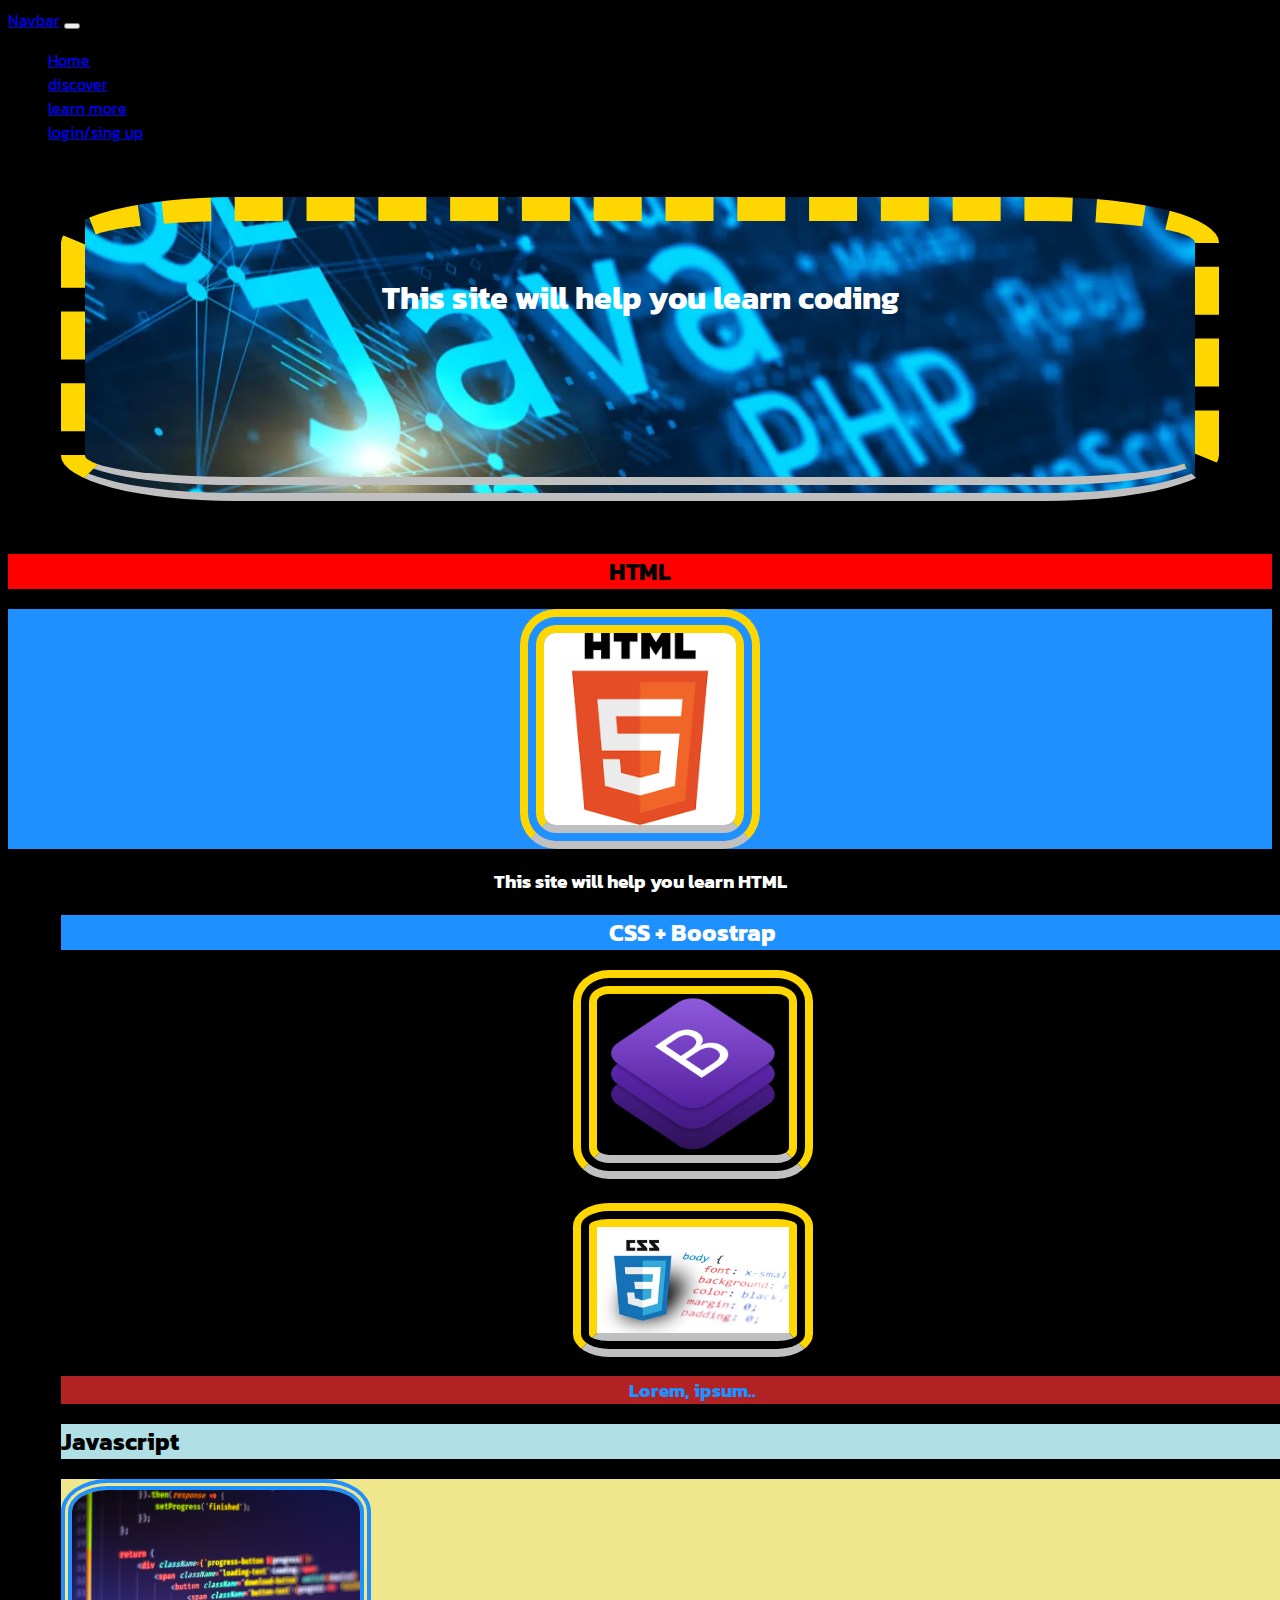
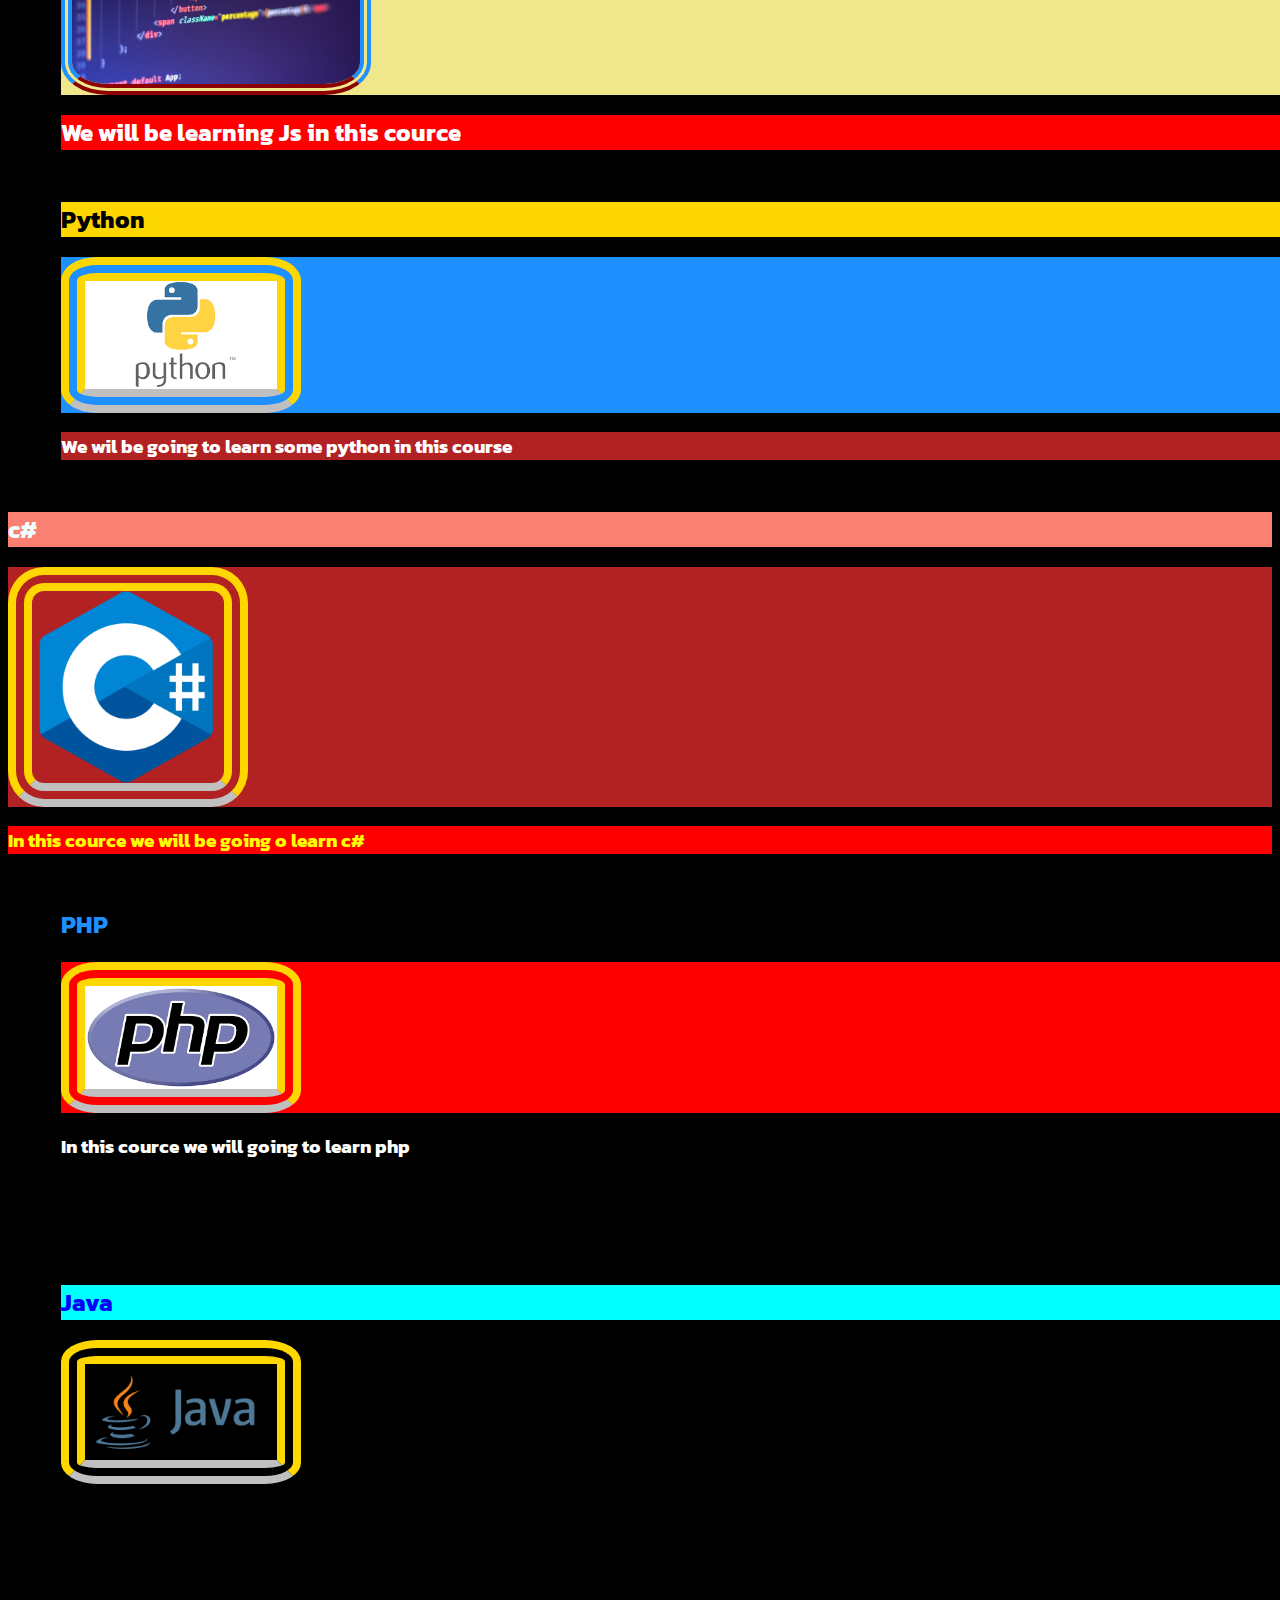
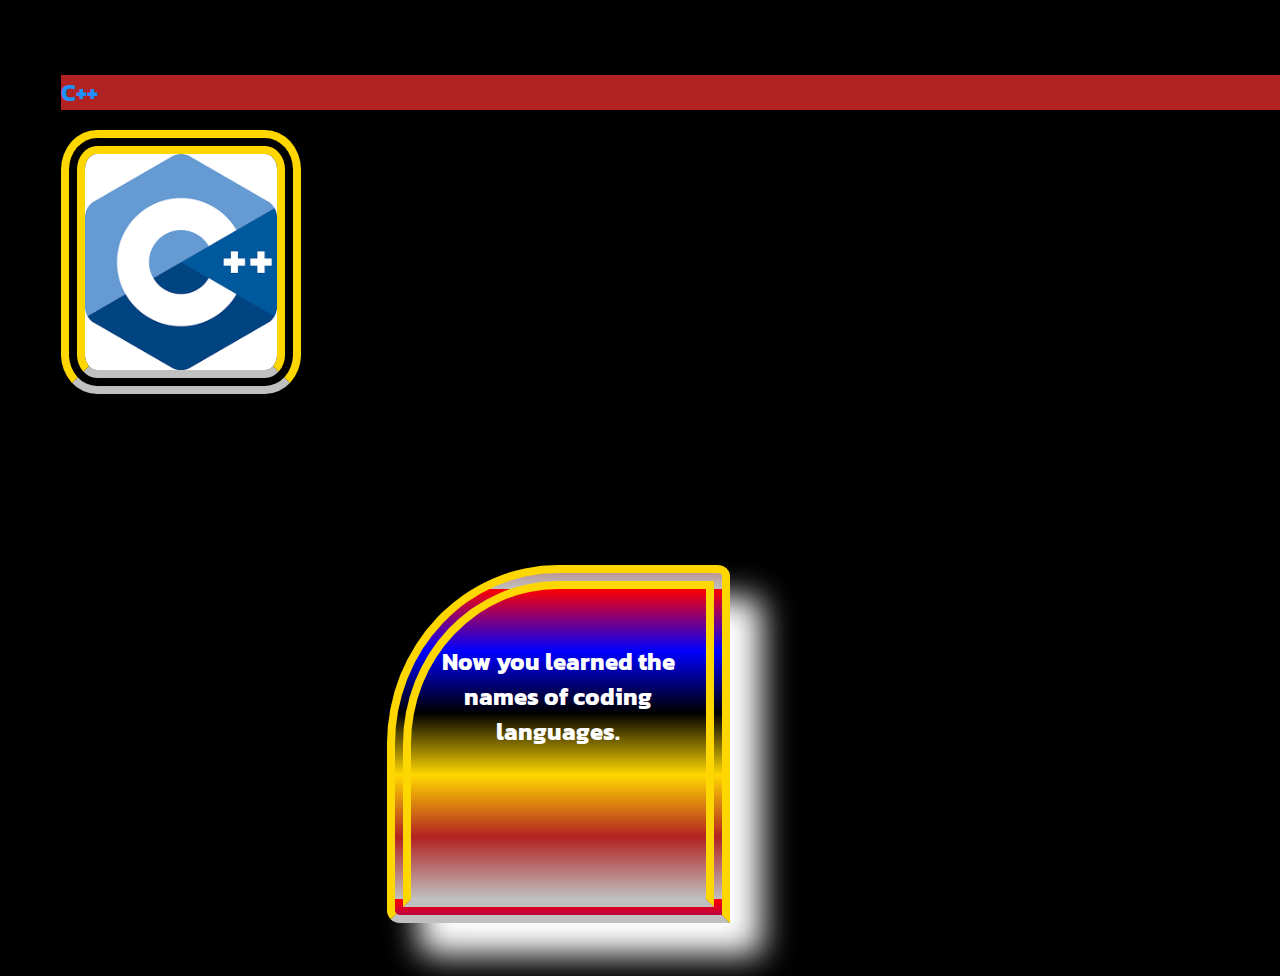
<file: index.html>
<html lang="en">

<head>
  <meta charset="UTF-8">
  <meta name="viewport" content="width=device-width, initial-scale=1.0">
  <title>Nav</title>
  <link href="https://cdn.jsdelivr.net/npm/bootstrap@5.3.2/dist/css/bootstrap.min.css" rel="stylesheet" integrity="sha384-T3c6CoIi6uLrA9TneNEoa7RxnatzjcDSCmG1MXxSR1GAsXEV/Dwwykc2MPK8M2HN" crossorigin="anonymous">
  <link rel="preconnect" href="https://fonts.googleapis.com">
  <link rel="preconnect" href="https://fonts.gstatic.com" crossorigin>
  <link href="https://fonts.googleapis.com/css2?family=Kanit:ital@1&display=swap" rel="stylesheet">
  <link rel="stylesheet" href="index.css">


</head>

<body>
  <nav class="navbar navbar-expand-lg navbar-light bg-light">
    <a class="navbar-brand" href="index.html">Navbar</a>
    <button class="navbar-toggler" type="button" data-bs-toggle="collapse" data-bs-target="#navbarNav"
      aria-controls="navbarNav" aria-expanded="false" aria-label="Toggle navigation">
      <span class="navbar-toggler-icon"></span>
    </button>
    <div class="collapse navbar-collapse" id="navbarNav">
      <ul class="navbar-nav">
        <li class="nav-item active">
          <a class="nav-link" href="index.html">Home <span class="sr-only"></span></a>
        </li>
        <li class="nav-item">
          <a class="nav-link" href="index.disco.html">discover</a>
        </li>

        <li class="nav-item">
          <a class="nav-link" href="learnmore.html">learn more</a>
        </li>
        <li class="nav-item">
          <a class="nav-link" href="login.html">login/sing up</a>
        </li>
      </ul>
    </div>
  </nav>



  <div class="container">
    <div id="ca1" class="card">
      <h1> This site will help you learn coding </h1>

    </div>
  </div>


  <div class="row m-1"></div>
  <div class="row gy-5">
    <div class="col-12 col-lg-4 col-xl-3 ">
      <div id="ca2" class="card" style="width: 100%;">
        <div id="hc2" class="card-header">
          <h2>HTML</h2>
        </div>
        <div id="cd" class="card-body">
          <img src="images/HTML.jpg" alt="">
        </div>
        <div id="cf" class="card-footer">
          <h3> This site will help you learn HTML</h3>
        </div>
      </div>
    </div>


    <div class="col-12 col-lg-4 col-xl-3 ">
      <div id="ca3" class="card" style="width: 100%;">
        <div id="hc3" class="card-header">
          <h2>CSS + Boostrap</h2>
        </div>

        <div id="cd-2" class="card-body">
          <img src="images/Boostrap.jpg" alt="">
          <br><br>
          <img src="images/css.jpg" alt="">
        </div>

        <div id="cf-2" class="card-footer">
          <h3>Lorem, ipsum..</h3>
        </div>

      </div>
    </div>


    <div class="col-12 col-lg-4 col-xl-3">
      <div id="ca4" class="card" style="width: 100%;">
        <div id="h3" class="card-header">
          <h2>Javascript</h2>
        </div>
        <div class="card-body" id="cb-4">
          <img class="img-1" src="images/javascript.jpg" alt="">
        </div>

        <div id="cf-3" class="card-footer">
          <h2>We will be learning Js in this cource </h2>
        </div>
      </div>
    </div>

    <div class="col-12 col-lg-4 col-xl-3">
      <div id="c5" class="card" style="width: 100%;">
        <div id="h4" class="card-header">
          <h2>Python</h2>
        </div>
        <div id="bc-4" class="">
          <img src="images/python.jpg" alt="">
        </div>
        <div id="cf-4" class="card-footer">
          <h3>We wil be going to learn some python in this course</h3>
        </div>
      </div>
    </div>
  </div>

  <div class="row m-1"></div>
  <div id="ro2" class="row gy-5">
    <div class="col-12 col-lg-4 col-xl-3">
      <div id="ca5" class="card" style=" width: 100%;">
        <div id="chr-1" class="card-header">
          <h2>c#</h2>
        </div>
        <div id="cb-5" class="cad-body bg-danger">
          <img src="images/c.jpg" alt="">
        </div>

        <div class="card-footer" id="cf-5">
          <h3>In this cource we will be going o learn c#</h3>
        </div>
      </div>
    </div>

    <div class="col-12 col-lg-4 col-xl-3">
      <div id="ca-6" class="card" style="width: 100%;">

        <div id="cd-6" class="card-header">
          <h2>PHP</h2>
        </div>
        <div class="card-body" id="cb-6">
          <img src="images/php.jpg" alt="">
        </div>
        <div class="card-footer" id="cf-6">
          <h3>In this cource we will going to learn php </h3>
        </div>
      </div>
    </div>

    <div class="col-12 col-lg-4 col-xl-3">
      <div id="ca-7" class="card" style="width:100%">
        <div id="ch-7" class="card-header">
          <h2>Java</h2>
        </div>
        <div id="cb-7" class="card-body">
          <img src="images/java.jpg">
        </div>

        <div id="cf-7" class="card-footer bg-warning text-danger">
          <h3>In this cource we will going to leran java not javascrip come on </h3>
        </div>
      </div>
    </div>

    <div class="col-12 col-lg-4 col-xl-3">
      <div id="ca-10" class="card" style="width:100%">
        <div id="ch-9" class="card-header">
          <h2>C++</h2>
        </div>
        <div class="card-body bg-primary ">
          <img src="images/c++.jpg" alt="">
        </div>
        <div class="card-footer bg-dark text-warning">
          <h3>In this cource we will going to learn c++</h3>
        </div>
      </div>
    </div>
  </div>

  <div id="box">
    <h2>Now you learned the names of coding languages.</h2>
  </div>
  <!--row/container -->

  </div>




  <script src="https://cdn.jsdelivr.net/npm/bootstrap@5.3.2/dist/js/bootstrap.bundle.min.js" integrity="sha384-C6RzsynM9kWDrMNeT87bh95OGNyZPhcTNXj1NW7RuBCsyN/o0jlpcV8Qyq46cDfL" crossorigin="anonymous"></script>
</body>

</html>
</file>
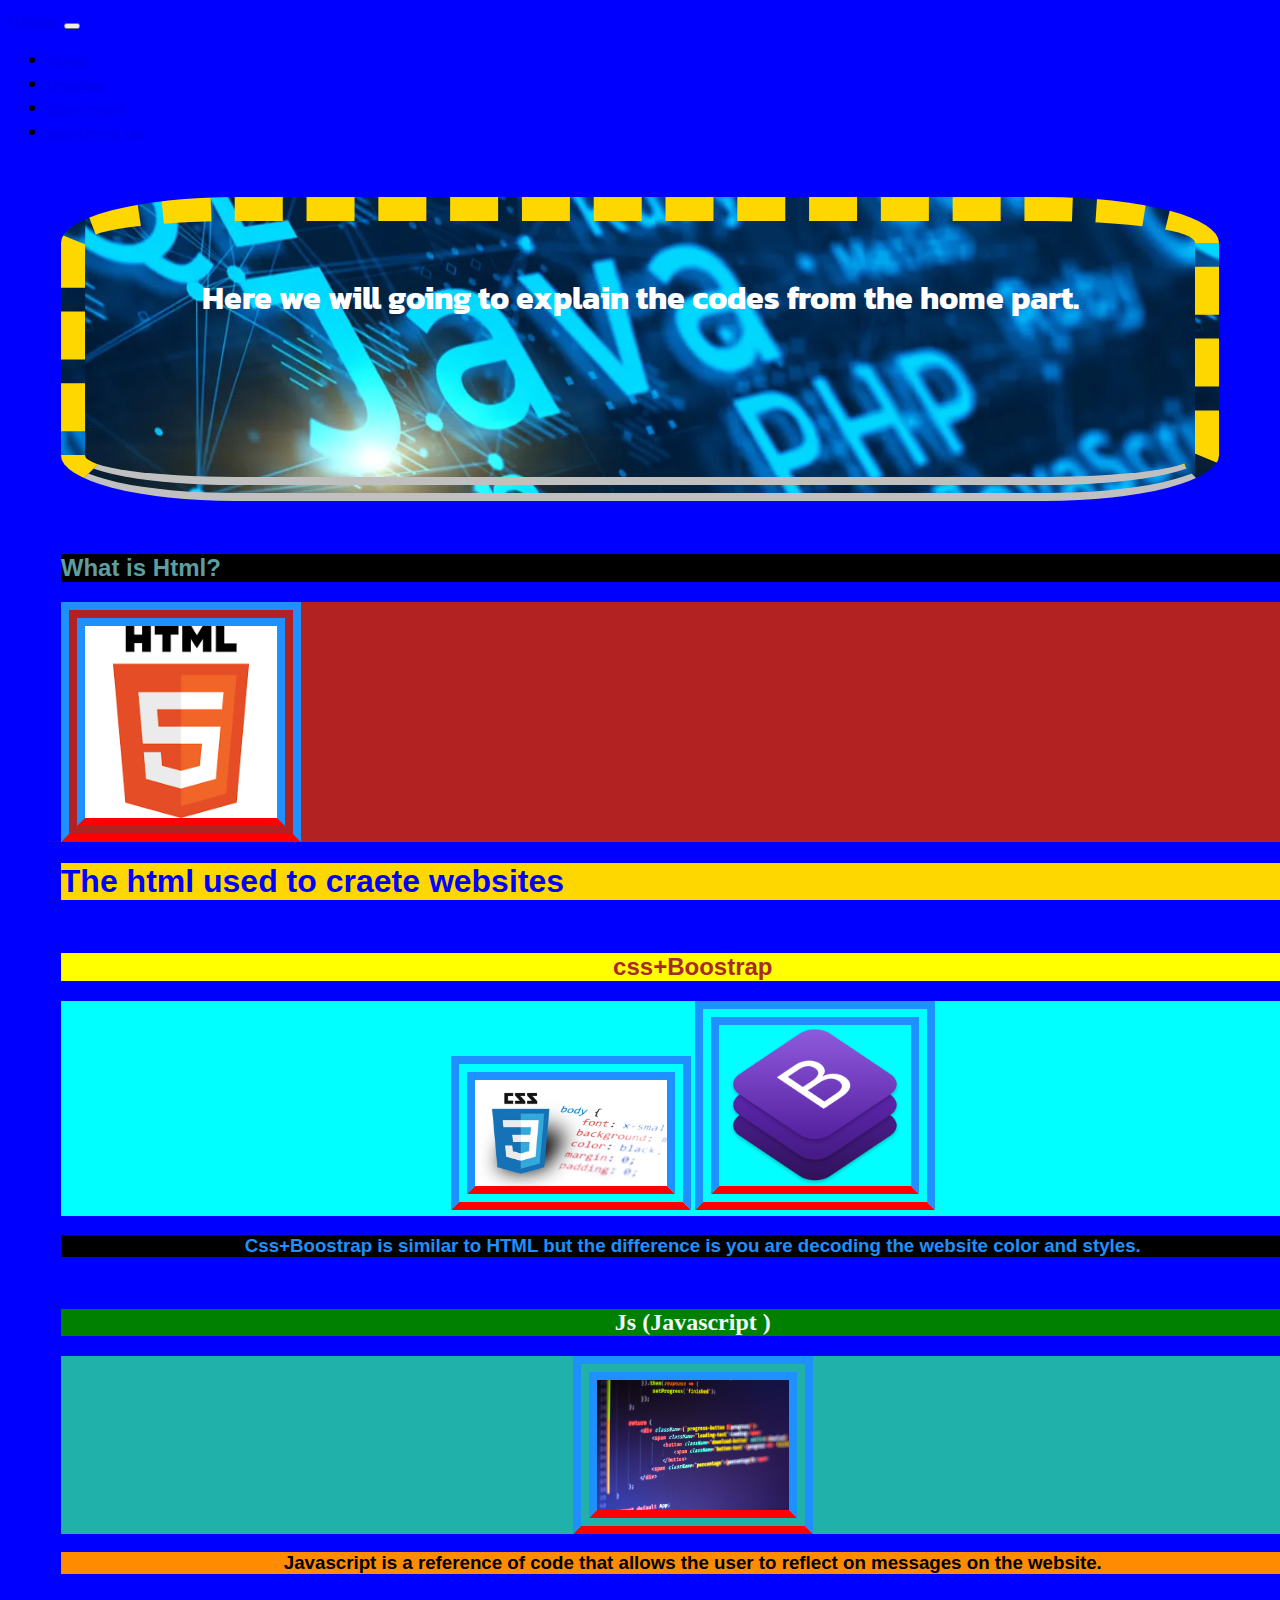
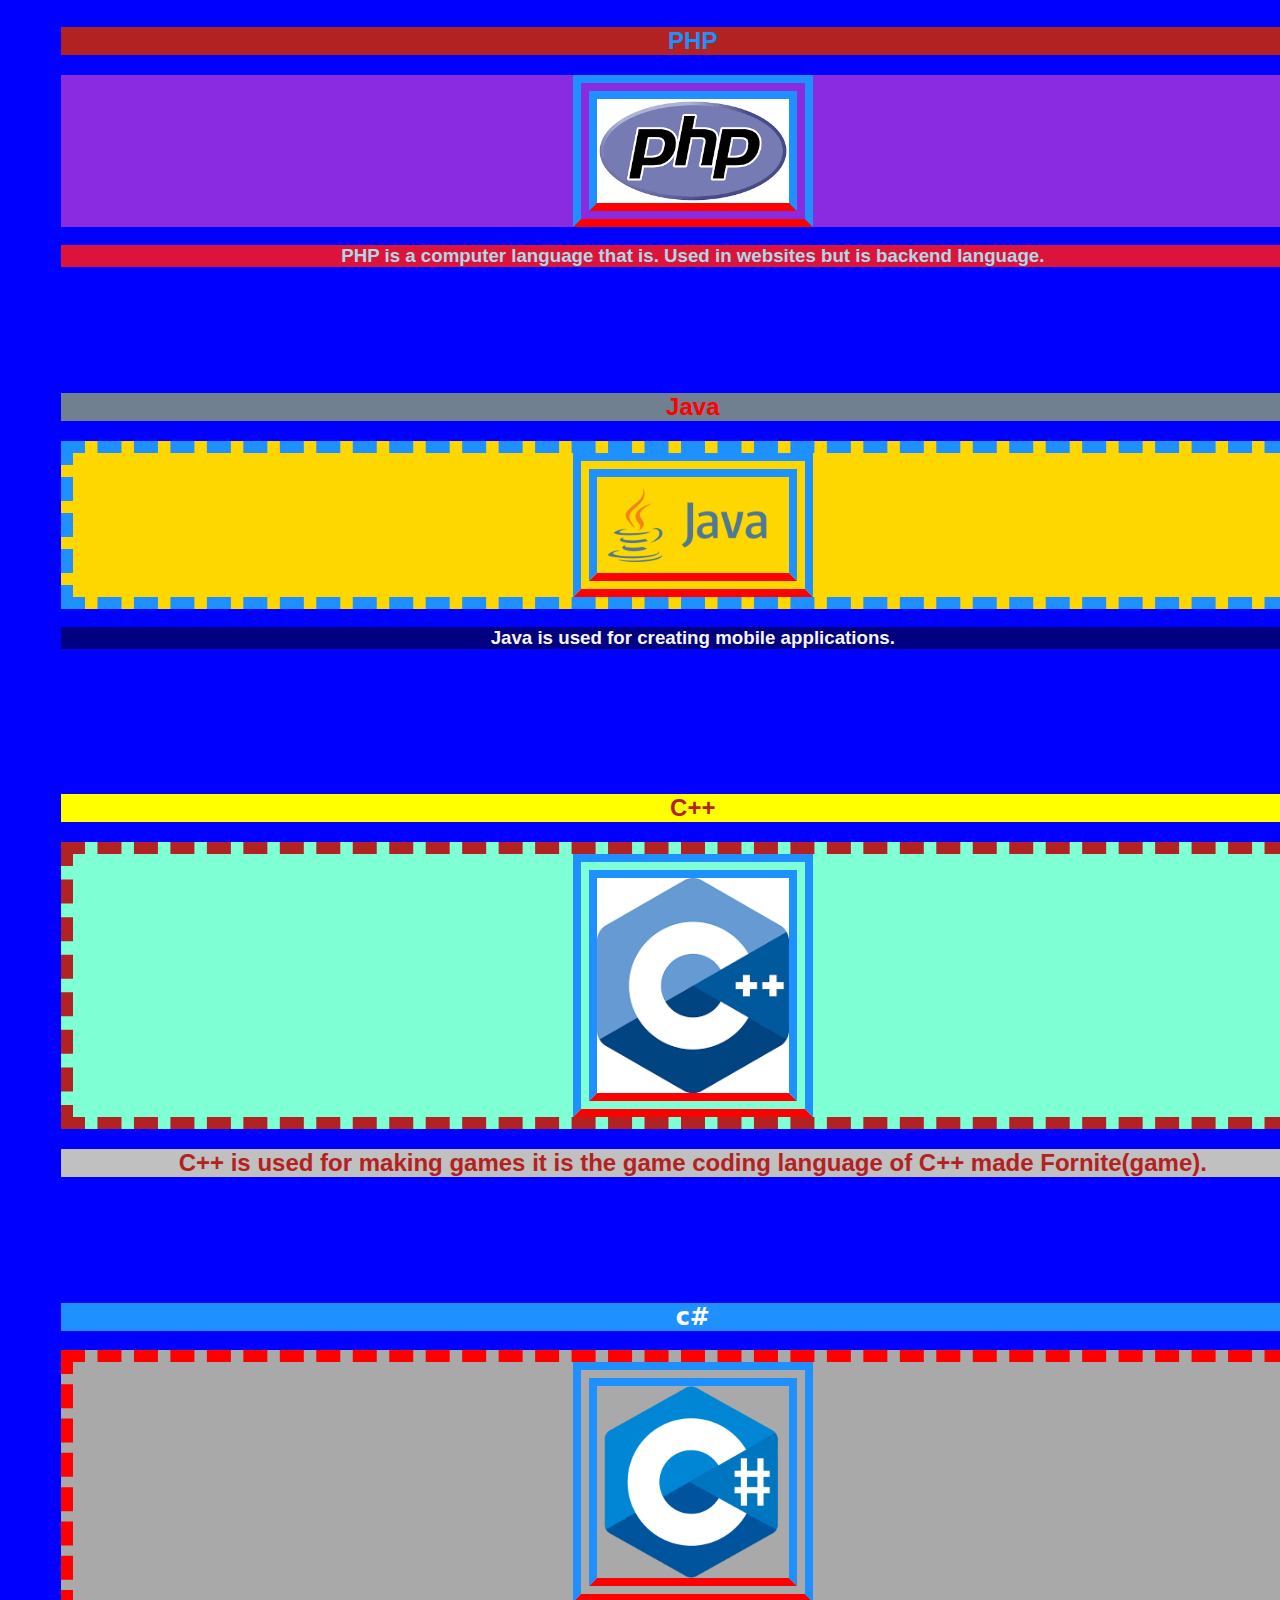
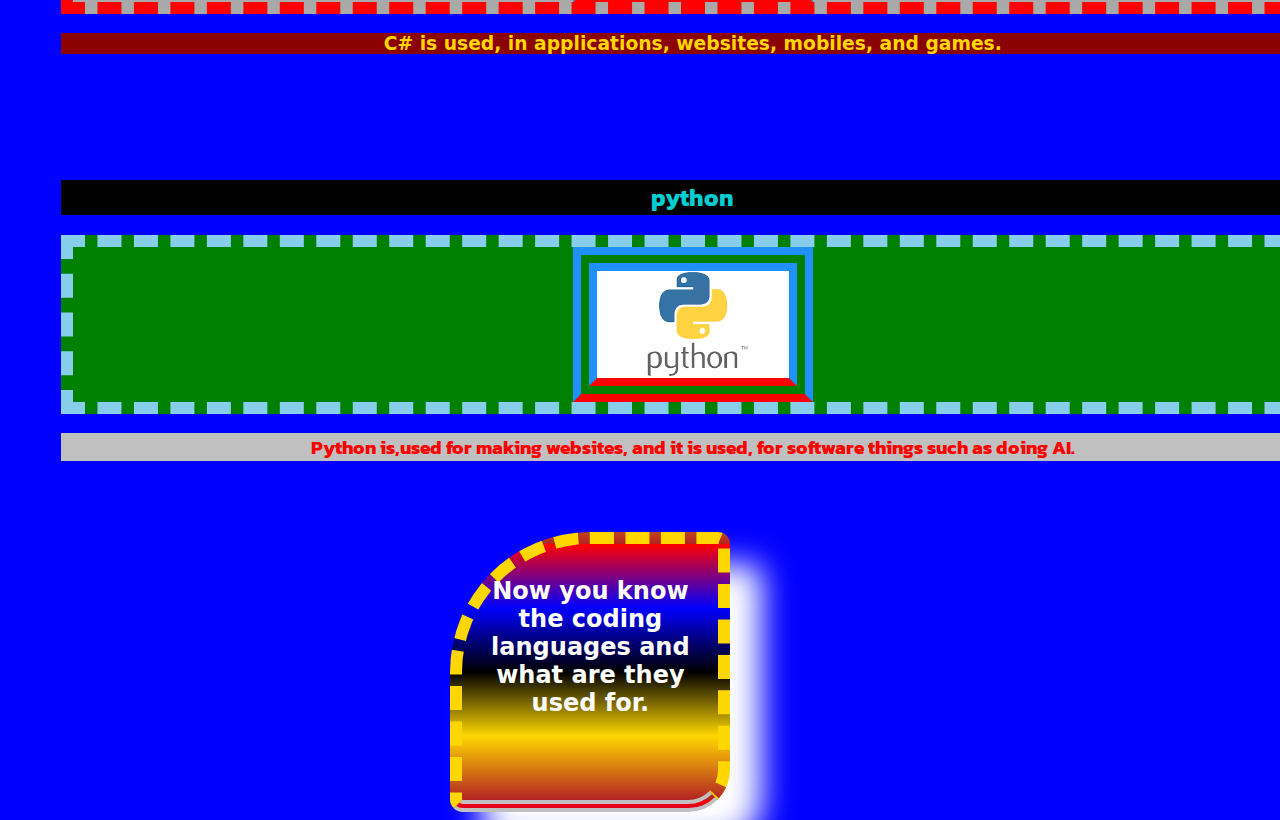
<file: index.disco.html>
<html lang="en">

<head>
  <meta charset="UTF-8">
  <meta name="viewport" content="width=device-width, initial-scale=1.0">
  <title>Nav</title>
  <link href="https://cdn.jsdelivr.net/npm/bootstrap@5.0.2/dist/css/bootstrap.min.css" rel="stylesheet"
    integrity="sha384-EVSTQN3/azprG1Anm3QDgpJLIm9Nao0Yz1ztcQTwFspd3yD65VohhpuuCOmLASjC" crossorigin="anonymous">
  <link rel="preconnect" href="https://fonts.googleapis.com">
  <link rel="preconnect" href="https://fonts.gstatic.com" crossorigin>
  <link href="https://fonts.googleapis.com/css2?family=Kanit:ital@1&display=swap" rel="stylesheet">
  <link rel="stylesheet" href="index2.css">


</head>

<body>

  <nav class="navbar navbar-expand-lg navbar-light bg-light">
    <a class="navbar-brand" href="index.html">Navbar</a>
    <button class="navbar-toggler" type="button" data-toggle="collapse" data-target="#navbarNav"
      aria-controls="navbarNav" aria-expanded="false" aria-label="Toggle navigation">
      <span class="navbar-toggler-icon"></span>
    </button>
    <div class="collapse navbar-collapse" id="navbarNav">
      <ul class="navbar-nav">
        <li class="nav-item active">
          <a class="nav-link" href="index.html">Home <span class="sr-only"></span></a>
        </li>
        <li class="nav-item">
          <a class="nav-link" href="index.disco.html">discover</a>
        </li>

        <li class="nav-item">
          <a class="nav-link" href="learnmore.html">learn more</a>
        </li>
        <li class="nav-item">
          <a class="nav-link" href="login.html">login/sing up</a>
      </ul>
    </div>
  </nav>
  <div class="container">
    <div id="ca-2" class="card">
        <h1>Here we will going to explain the codes from the home part.</h1>
      </div>
    </div>

    <div class="row gy-5">
      <div class="col-12 col-lg-4 col-xl-3">
        <div id="ca-1" class="card" style="width: 100%;">

          <div id="ch-1" class="card-header">
            <h2>What is Html?</h2>
          </div>
          <div id="cb-1" class="card-body">
            <img src="images/HTML.jpg" alt="">
          </div>

          <div id="cf-1" class="card-footer">
            <h1>The html used to craete websites </h1>
          </div>
        </div>
      </div>

      <div class="col-12 col-lg-4 col-xl-3">
        <div id="ca-3" class="card" style="width: 100%;">
          <div id="ch-3" class="card-header ">
            <h2>css+Boostrap</h2>
          </div>

          <div id="cb-4" class="card-body">
            <img src="images/css.jpg" alt="">
            <img src="images/Boostrap.jpg" alt="">
          </div>

          <div class="card-footer" id="cf-4">
            <h3>Css+Boostrap is similar to HTML but the difference is you are decoding the website color and styles.
            </h3>
          </div>
        </div>
      </div>

      <div class="col-12 col-lg-4 col-xl-3">
        <div id="ca-5" class="card" style="width: 100%;">
          <div id="ch-5" class="card-header">
            <h2> Js (Javascript ) </h2>
          </div>
          <div id="cb-5" class="card-header">
            <img src="images/javascript.jpg" alt="">
          </div>
          <div id="cf-5" class="card-footer">
            <h3>Javascript is a reference of code that allows the user to reflect on messages on the website. </h3>
          </div>
        </div>
      </div>

      <div class="col-12 col-lg-4 col-xl-3">
        <div id="ca-6" class="card" style="width: 100%;">
          <div id="ch-6" class="card-header">
            <h2>PHP</h2>
          </div>
          <div class="card-body" id="cb-6">
            <img src="images/php.jpg" alt="">
          </div>
          <div class="card-footer" id="cf-6">
            <h3>PHP is a computer language that is. Used in websites but is backend language.</h3>
          </div>
        </div>
      </div>
    </div>


    <div class="row gy-5">
     <div class="col-12 col-lg-4 col-xl-3">
      <div id="ca-7" class="card" style="width:100%">
      <div  id="ch-7" class="card-header">
        <h2>Java</h2>
      </div>
      <div class="card-body" id="cb-7">
        <img src="images/java.jpg" alt="">
      </div>
      <div class="card-footer" id="cf-7">
        <h3> Java is used for creating mobile applications. </h3>
      </div>
      </div>
     </div>

     <div class="col-12 col-lg-4 col-xl-3">
      <div id="ca-8" class="card" style="width: 100%;">
      <div id="ch-8" class="card-header">
        <h2>C++</h2>
      </div>
     <div id="cb-8" class="card-body">
      <img src="images/c++.jpg" alt="">
     </div>

     <div  id="cf-8" class="card-footer">
      <h2>C++ is used for making games it is the game coding language of C++ made Fornite(game).</h2>
     </div>
      </div>
     </div>

     <div class="col-12 col-lg-4 col-xl-3">
      <div id="ca-9" class="card" style="width: 100%;">
        <div id="ch-9" class="card-header">
          <h2>c#</h2>
        </div>
        <div id="cb-9" class="card-body">
          <img src="images/c.jpg" alt="">
        </div>
        <div class="card-footer" id="cf-9">
          <h3> C# is used, in applications, websites, mobiles, and games.</h3>
        </div>
      </div>
     </div>
    <div class="col-12 col-lg-4 col-xl-3">
      <div id="ca-10" class="card" style="width: 100%;">
      <div id="ch-10" class="card-header">
        <h2>python</h2>
      </div>
      <div id="cb-10" class="card-body">
       <img src="images/python.jpg" alt="">
      </div>
      <div class="card-footer" id="cf-10">
        <h3>Python is,used for making websites, and it is used, for software things such as doing AI.</h3>
      </div>
      </div>
    </div>
    
    <div class="box-1">
      <h2>Now you know the coding languages and what are they used for. </h2>
    </div>
      <!--container / row-->
  </div>
</div>


  <script src="https://cdn.jsdelivr.net/npm/bootstrap@5.0.2/dist/js/bootstrap.bundle.min.js"
    integrity="sha384-MrcW6ZMFYlzcLA8Nl+NtUVF0sA7MsXsP1UyJoMp4YLEuNSfAP+JcXn/tWtIaxVXM"
    crossorigin="anonymous"></script>
</body>

</html>
</file>
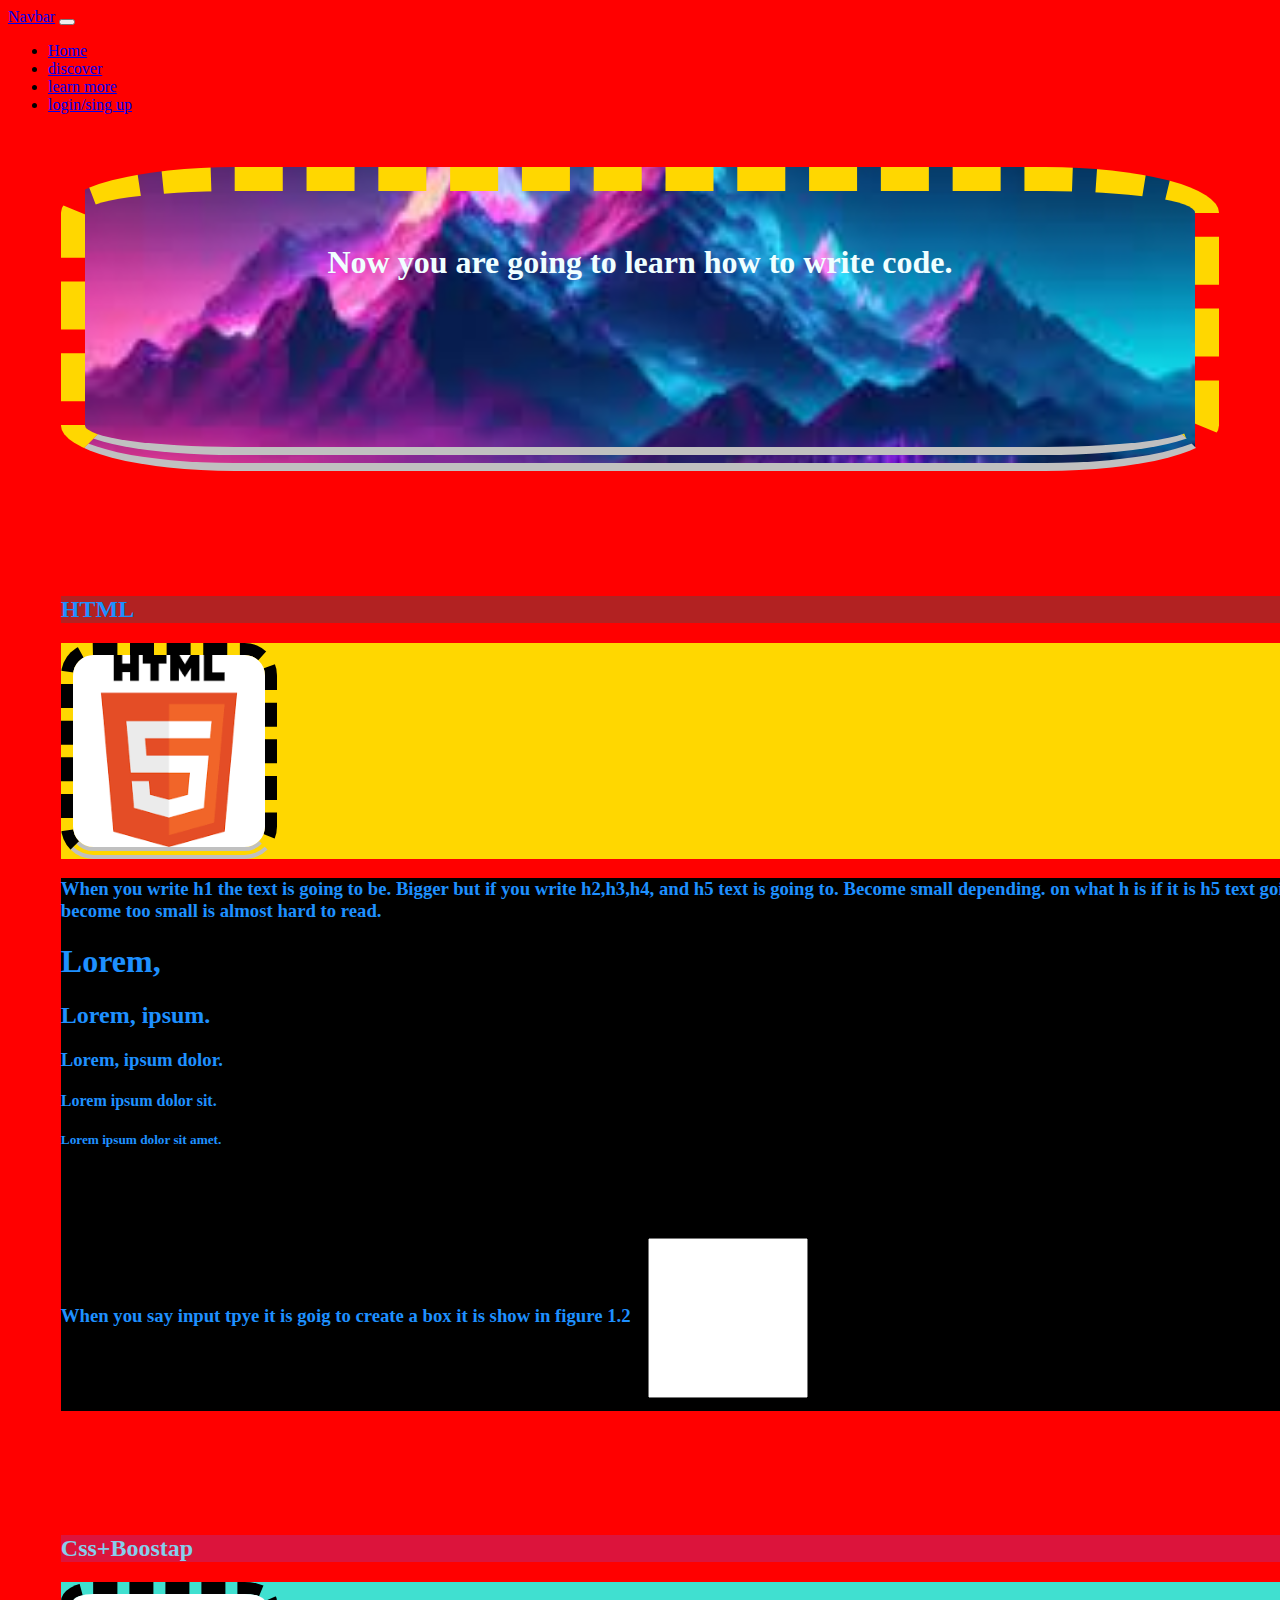
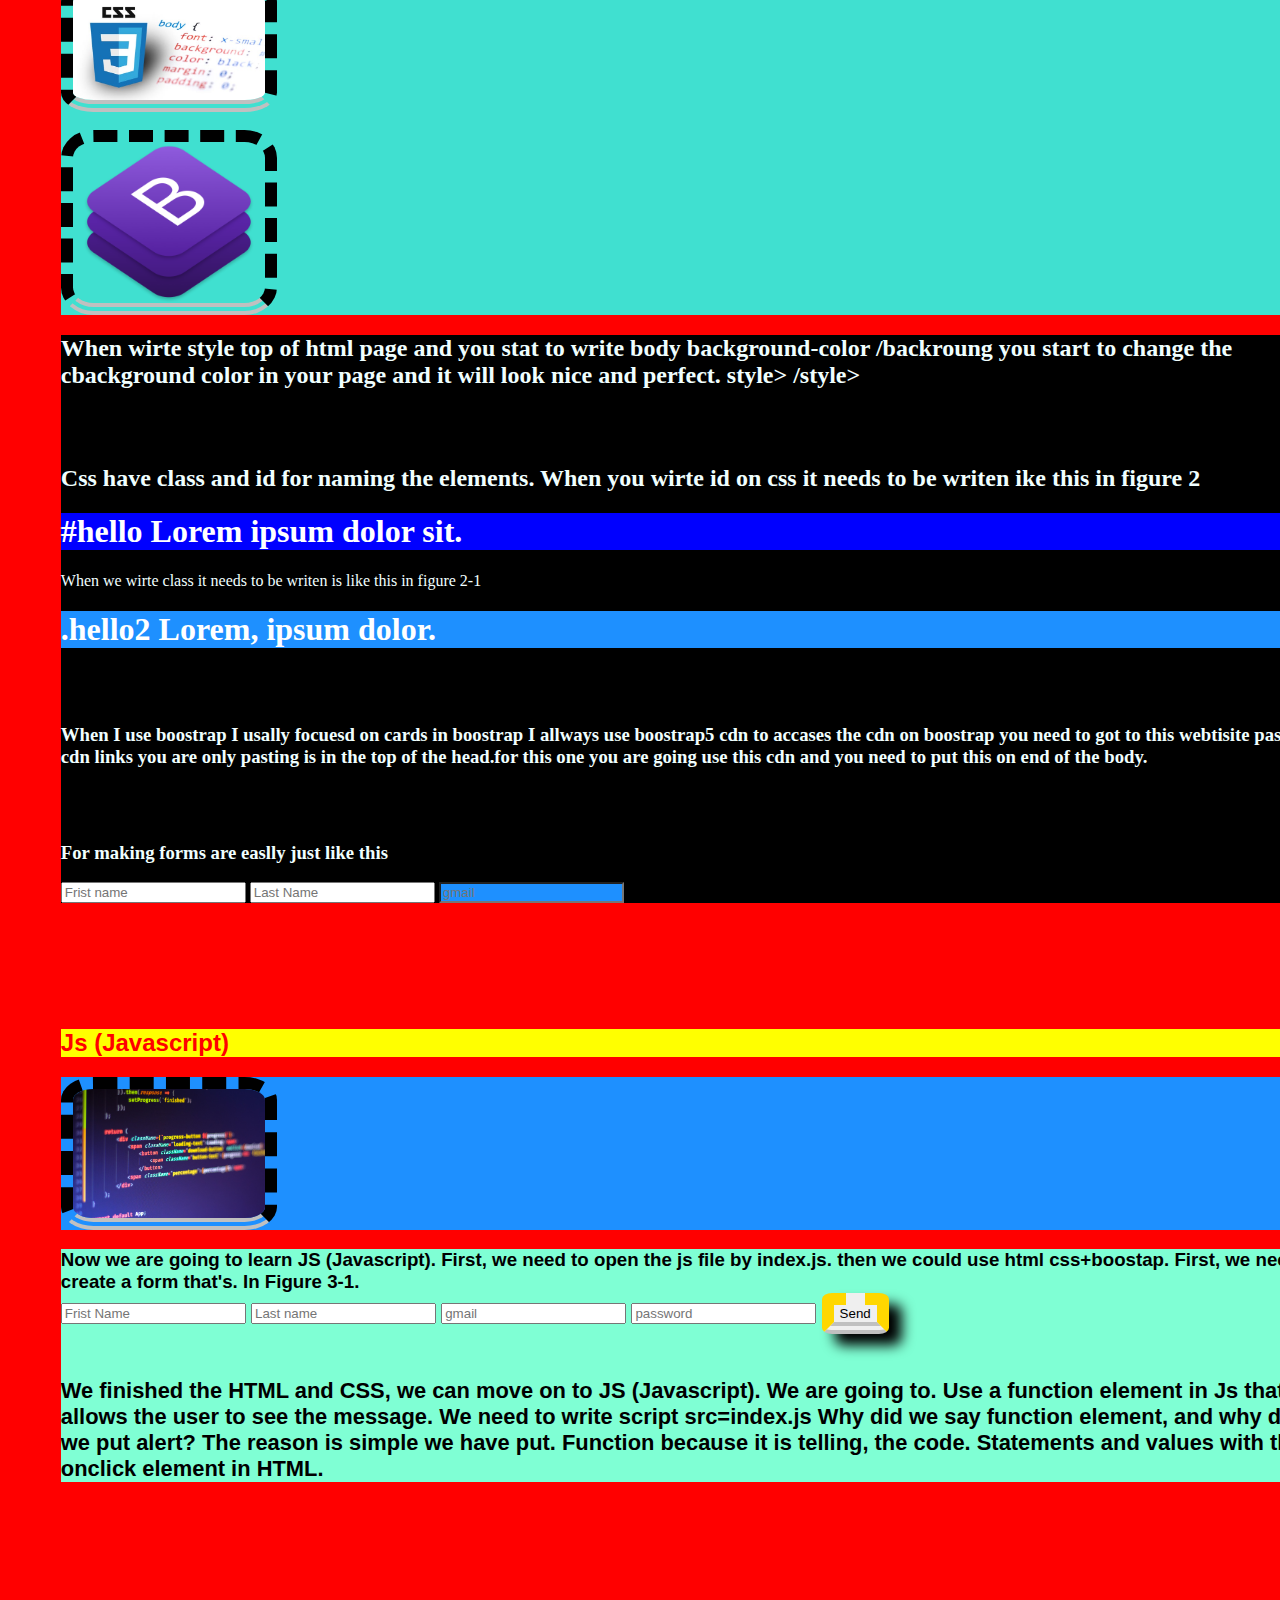
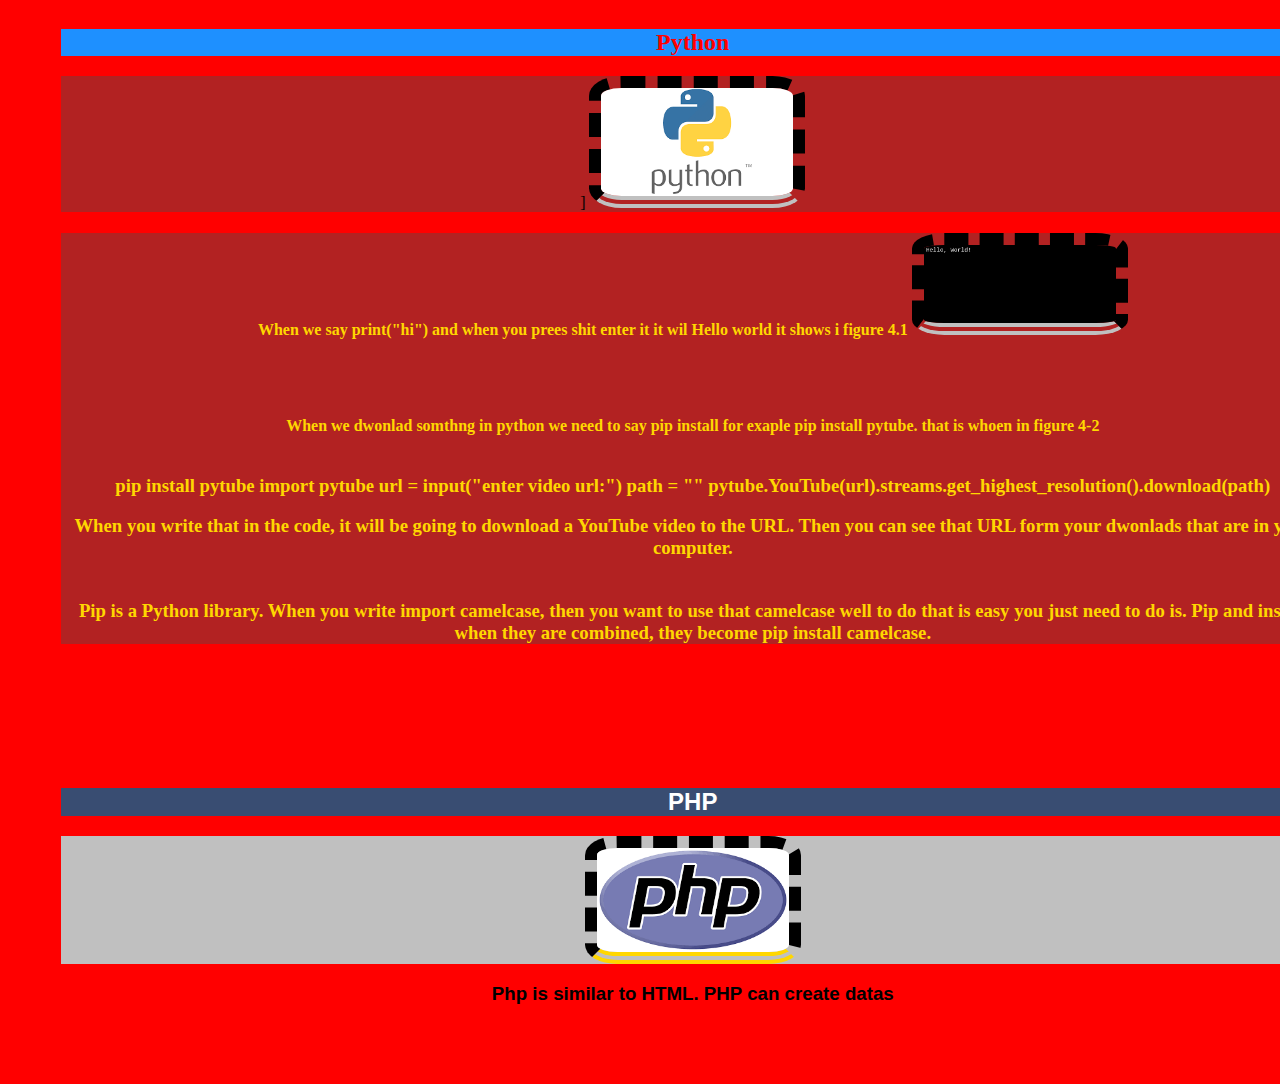
<file: learnmore.html>
<html lang="en">

<head>
  <meta charset="UTF-8">
  <meta name="viewport" content="width=device-width, initial-scale=1.0">
  <title>Nav</title>
  <link href="https://cdn.jsdelivr.net/npm/bootstrap@5.0.2/dist/css/bootstrap.min.css" rel="stylesheet"
    integrity="sha384-EVSTQN3/azprG1Anm3QDgpJLIm9Nao0Yz1ztcQTwFspd3yD65VohhpuuCOmLASjC" crossorigin="anonymous">
  <link rel="preconnect" href="https://fonts.googleapis.com">
  <link rel="preconnect" href="https://fonts.gstatic.com" crossorigin>
  <link href="https://fonts.googleapis.com/css2?family=Kanit:ital@1&display=swap" rel="stylesheet">
  <link rel="stylesheet" href="index3.css">
</head>

<body style="background-color: red;">

  <nav class="navbar navbar-expand-lg navbar-light bg-light">
    <a class="navbar-brand" href="index.html">Navbar</a>
    <button class="navbar-toggler" type="button" data-toggle="collapse" data-target="#navbarNav"
      aria-controls="navbarNav" aria-expanded="false" aria-label="Toggle navigation">
      <span class="navbar-toggler-icon"></span>
    </button>
    <div class="collapse navbar-collapse" id="navbarNav">
      <ul class="navbar-nav">
        <li class="nav-item active">
          <a class="nav-link" href="index.html">Home <span class="sr-only"></span></a>
        </li>
        <li class="nav-item">
          <a class="nav-link" href="index.disco.html">discover</a>
        </li>

        <li class="nav-item">
          <a class="nav-link" href="learnmore.html">learn more</a>
        </li>
        <li class="nav-item">
          <a class="nav-link" href="login.html">login/sing up</a>
      </ul>
    </div>
  </nav>

  <div class="container">
    <div id="c-1" class="card-header">
      <h1>Now you are going to learn how to write code. </h1>
    </div>

    <div id="ro1" class="row gy-5">
      <div class="col-12 col-lg-4 col-xl-3">
        <div class="card" id="ca-1" style="width: 100%;">
          <div id="ch-1" class="card-header">
            <h2>HTML</h2>
          </div>
          <div id="cb-1" class="card-body">
            <img src="images/HTML.jpg" alt="">
          </div>
          <div id="cf-1" class="card-footer">
            <h3> <b> When you write h1 the text is going to be. Bigger but if you write h2,h3,h4, and h5 text is going
                to.
                Become small depending. on what h is if it is h5 text going to become too small is almost hard to
                read.</b>
            </h3>
            <!-- h1 h2 h3 h4 h5 are shwon in figure 1.1-->

            <h1>Lorem,</h1>
            <h2>Lorem, ipsum.</h2>
            <h3>Lorem, ipsum dolor.</h3>
            <h4>Lorem ipsum dolor sit.</h4>
            <h5>Lorem ipsum dolor sit amet.</h5>

            <br><br>
            <h3><b> When you say input tpye it is goig to create a box it is show in figure 1.2</b>
              <!--id part is for css we wil going to see that later(: -->
              <input type="text" id="input1">
            </h3>
          </div>
        </div>
      </div>

      <div class="col-12 col-lg-4 col-xl-3">
        <div id="ca-2" class="card" style="width: 100%;">
          <div id="ch-2" class="card-header">
            <h2>Css+Boostap </h2>
          </div>
          <div id="cb-2" class="card-body">
            <img src="images/css.jpg" alt="">
            <br><br>
            <img src="images/Boostrap.jpg" alt="">
          </div>
          <div class="card-footer" id="cf-2">
            <h2> When wirte style top of html page and you stat to write body background-color /backroung you start to
              change the cbackground color in your page and it will look nice and perfect. style> /style>
            </h2>
            <br><br>
            <h2>Css have class and id for naming the elements. When you wirte id on css it needs to be writen ike this
              in figure 2
              <h1 id="hello"> #hello Lorem ipsum dolor sit.</h1>
              When we wirte class it needs to be writen is like this in figure 2-1
              <h1 class="hello2">.hello2 Lorem, ipsum dolor.</h1>
            </h2>
            <br><br>
            <h3>
              When I use boostrap I usally focuesd on cards in boostrap I allways use boostrap5 cdn to accases the cdn
              on boostrap you need to got to this webtisite paste cdn links you are only pasting is
              <link href="https://cdn.jsdelivr.net/npm/bootstrap@5.0.2/dist/css/bootstrap.min.css" rel="stylesheet"
                integrity="sha384-EVSTQN3/azprG1Anm3QDgpJLIm9Nao0Yz1ztcQTwFspd3yD65VohhpuuCOmLASjC"
                crossorigin="anonymous">
              in the top of the head.for this one you are going use this cdn
              <script src="https://cdn.jsdelivr.net/npm/bootstrap@5.0.2/dist/js/bootstrap.bundle.min.js"
                integrity="sha384-MrcW6ZMFYlzcLA8Nl+NtUVF0sA7MsXsP1UyJoMp4YLEuNSfAP+JcXn/tWtIaxVXM"
                crossorigin="anonymous"></script>
              and you need to put this on end of the body.
            </h3>

            <br><br>
            <h3>For making forms are easlly just like this
            </h3>
            <form>
              <div class="form-row">
                <div class="col">
                  <input type="text" class="form-contorol bg-dark text-light " placeholder="Frist name">
                  <input type="text" class="form-contorol bg-dark text-light mt-3" placeholder="Last Name">
                  <!-- if you want you can put id and chnage the background of it.-->
                  <input type="text" class="form-contorol mt-3" id="fo1" placeholder="gmail">
                </div>
            </form>
          </div>
        </div>
      </div>
    </div>

    <div class="col-12 col-lg-4 col-xl-3">
      <div id="ca-3" class="card" style="width: 100%;">
        <div id="ch-3" class="card-header">
          <h2>Js (Javascript)</h2>
        </div>
        <div id="cb3" class="card-body">
          <img src="images/javascript.jpg" alt="">
        </div>
        <div id="cf-3" class="card-footer">
          <h3>Now we are going to learn JS (Javascript).
            First, we need to open the js file by index.js.
            then we could use html css+boostap. First, we need to create a form that's. In Figure 3-1.

            <form>
              <input type="text" class="form-contorol bg-dark text-light" placeholder="Frist Name">
              <input type="text" class="form-contorol bg-dark text-light mt-3 " placeholder="Last name">
              <input type="text" class="form-contorol mt-3 bg-dark text-light" placeholder="gmail">
              <input type="text" class="form-contorol mt-3 bg-dark text-light" placeholder="password">
              <button class="btn btn-info mt-3" onclick="btn1()" id="send">Send</button>
              <br><br>
              <h3>We finished the HTML and CSS, we can move on to JS (Javascript).
                We are going to. Use a function element in Js that allows the user to see the message. We need to write
                script src=index.js
                Why did we say function element, and why did we put alert? The reason is simple we have put.
                Function because it is telling, the code. Statements and values with the onclick element in HTML.
              </h3>
            </form>
          </h3>
        </div>
      </div>
    </div>

    <div class="col-12 col-lg-4 col-xl-3">
      <div id="ca-4" class="card" style="width: 100%;">
        <div id="ch-4" class="card-header">
          <h2>Python</h2>
        </div>
        <div id="cb-4" class="card-body">]
          <img src="images/python.jpg" alt="">
        </div>
        <div id="cf-4" class="card-footer">
          <h4>When we say print("hi") and when you prees shit enter it it wil Hello world it shows i figure 4.1
            <img src="images/test1.jpg" alt="">
          </h4>
          <br><br>

          <h4>When we dwonlad somthng in python we need to say pip install for exaple pip install pytube. that is whoen
            in figure 4-2
            <br><br>
            <h3>
              pip install pytube

              import pytube

              url = input("enter video url:")

              path = ""

              pytube.YouTube(url).streams.get_highest_resolution().download(path)

              <h3>When you write that in the code, it will be going to download a YouTube video to the URL. Then you can
                see that URL form your dwonlads that are in your computer.

                <br><br>
                <h3>
                  Pip is a Python library. When you write import camelcase, then you want to use that camelcase well to
                  do
                  that is easy you just need to do is. Pip and install when they are combined, they become pip install
                  camelcase.
                </h3>
              </h3>
            </h3>
          </h4>
        </div>
      </div>
    </div>

    <div class="col-12 col-lg-4 col-xl-3">
      <div class="card" id="ca-5" style="width: 100%;">
        <div id="ch-5" class="card-header">
          <h2>PHP</h2>
        </div>
        <div id="cb-5" class="card-body">
          <img id="php" src="images/php.jpg" alt="">
        </div>
        <div class="card-footer" id="cf-5">
          <h3>Php is similar to HTML. PHP can create datas </h3>
        </div>
      </div>
    </div>

    <!--row and container -->

  </div>
  </div>


  <script src="index.js"></script>

  <script src="https://cdn.jsdelivr.net/npm/bootstrap@5.0.2/dist/js/bootstrap.bundle.min.js"
    integrity="sha384-MrcW6ZMFYlzcLA8Nl+NtUVF0sA7MsXsP1UyJoMp4YLEuNSfAP+JcXn/tWtIaxVXM"
    crossorigin="anonymous"></script>
</body>

</html>
</file>
<file: index.css>
html {
    font-size: 16px;
}


body {
    
    background: black;
    font-family: 'Kanit', sans-serif;
 
}


#ca1 {
    margin: 3.3rem;
    
    background: black;
    background-image: url('images/coding.jpg');
    height: 15vw;
    color: white;
    border: .8rem dashed gold;
    border-bottom: .8rem double silver;
    border-radius: 15%;
    border-width: 1.5rem;
    text-align: center;
    background-repeat: no-repeat;
    background-position: center;
    background-size: cover;
    padding: 2rem;


}

#hc1 {
    padding: 1.5rem;
    background: gold;
    color: black;
    border: .8rem solid silver;
    border-bottom: .8rem solid dodgerblue;
    border-style: double;
    border-radius: 15%;
 
}

#ca2 {
    margin-left: 3, 3rem;
    text-align: center;
}

#hc2 {
    background: red;
    color: black;

}

img {
    width: 15vw;
    border: .8rem solid gold;
    border-bottom: .8rem solid silver;
    border-radius: 15%;
    border-width: 1.5rem;
    border-style: double;
}

#cd {
    background: dodgerblue;
}

#cf{
    background: black;
    color: white;
}

#ca3{
    margin-left: 3.3rem;
    text-align: center;
}


#hc3{
    background: dodgerblue;
   color: white;
}

#cd-2{
    background: black;
}

#cf-2{
background: firebrick;
color: dodgerblue;

}

#ca4{
    margin-left: 3.3rem;
}

#h3{
    background: powderblue;
    color: #000;
}

#cb-4{
    background: #f0e68c;
    color: #f0ffff;
}
.img-1{
    width: 18rem;
    border: .8rem solid dodgerblue;
    border-bottom: .8rem solid darkred;
    border-width: 0.7rem;
border-radius: 15%;
border-style: double;

}

#cf-3{
background: red;
color: white;
}

#c5{
margin: 3.3rem;
display: block;
}

#h4{
    color: #000000;
    background: gold;
}

#bc-4{
    background: #1e90ff;
    
}

#cf-4{
    background: #b22222;
    color: #ffffff;
}


#chr-1{
    background: #fa8072;
    color: azure;
}

#ca5{
    margin: 3,3rem;
}

#cb-5{
    background: #b22222;
}

#cf-5{
    background: #ff0000;
    color: #ffff00;
}

#ca-6{
    margin: 3.3rem;
}

#cd-6{
    color: #1e90ff;
    background: #000;
}

#cb-6{
    background: red;
}

#cf-6{
    background: #000000;
    color: #ffffff;
}
#ca-7{
    margin: 3.3rem;
    display: inline-block;
}

#ch-7{
    color: blue ;
    background-color:aqua ;
}

#cb-7{
    background: black;
}


#ca-10{
    margin: 3.3rem;
    display: inline-block;
}


#ch-9{
    color: dodgerblue ;
    background:firebrick ;
}


#box{
    width: 20vw;
    height: 20vw;
    padding: 1.2rem;
    margin: 3.3rem;
    margin-left:30% ;
    padding-top: 2.2rem;
    
    border: .8rem solid gold;
    border-bottom: .8rem solid silver;
    border-width: 1.5rem;
    border-style: double;
    text-align: center;
    color:white;
    box-shadow: 2rem 2rem 2rem ;
    border-top-right-radius: .8rem .7rem;
   border-bottom-left-radius: .8rem;
   border-top-left-radius:50% ;
   background-image: linear-gradient(red,blue,black,gold,firebrick,silver );

  
}
</file>
<file: index2.css>
html {
    font-size: 16px;
}

body {
    background: blue;
    font-family: 'Kanit', sans-serif;
}


#ca-1 {
    margin: 3.3rem;

   

}

#ca-2 {
    margin: 3.3rem;
    border: .8rem solid silver;
    border-bottom: .8rem solid dodgerblue;
    border-radius: 15%;
    border-width: 1.5rem;
    border-style: double;
    text-align: center;
    background-image: url('images/coding.jpg');
    background-position: no-repeat;
    background-position: center;
    background-size: cover;
    padding: 2rem;
    height: 15vw;
   color:white;
   border: .8rem dashed gold;
   border-bottom: .8rem double silver;
   border-width: 1.5rem;
   border-radius: 15%;
}

#ch-1 {
    color: cadetblue;
    background: #000;
    font-family: 'Gill Sans', 'Gill Sans MT', Calibri, 'Trebuchet MS', sans-serif;
}


img {
    width: 15vw;
    border: .8rem solid dodgerblue;
    border-bottom: .8rem solid red;
    border-width: 1.5rem;
    border-style: double;
}

#cb-1 {
    background: firebrick;
    color: black;
}

#cf-1 {
    background: gold;
    color: blue;
    font-family: 'Segoe UI', Tahoma, Geneva, Verdana, sans-serif;
}


#ca-3 {
    margin: 3.3rem;
    text-align: center;

}

#ch-3 {
    color: brown;
    background: yellow;
    font-family: 'Franklin Gothic Medium', 'Arial Narrow', Arial, sans-serif;
}


#cf-4 {
    color: dodgerblue;
    background: black;
    font-family: sans-serif;
}

#cb-4 {
    background: aqua;
}

#ca-5 {
    margin: 3.3rem;
    text-align: center;
}

#ch-5 {
    background: green;
    color: aliceblue;
    font-family: 'Times New Roman', Times, serif;
}

#cb-5 {
    background: lightseagreen;

}

#cf-5 {
    font-family: 'Gill Sans', 'Gill Sans MT', Calibri, 'Trebuchet MS', sans-serif;
    color: black;
    background-color: darkorange;
}

#ca-6 {
    margin: 3.3rem;
    text-align: center;
    font-family: 'Franklin Gothic Medium', 'Arial Narrow', Arial, sans-serif;
}

#ch-6 {
    background: firebrick;
    color: dodgerblue;
}

#cb-6 {
    background-color: blueviolet;
}

#cf-6 {
    background-color: crimson;
    color: lightblue;
}

#ca-7 {
    font-family: Verdana, Geneva, Tahoma, sans-serif;
    margin: 3.3rem;
    text-align: center;
    display: inline-block;
}

#ch-7 {
    background: slategray;
    color: red;
}

#cb-7 {

    background: gold;
    border: .8rem dashed dodgerblue;
}

#cf-7 {
    color: whitesmoke;
    background-color: navy;
}

#ca-8 {
    font-family: 'Gill Sans', 'Gill Sans MT', Calibri, 'Trebuchet MS', sans-serif;
    margin: 3.3rem;
    display: inline-block;
    text-align: center;
}

#ch-8 {
    color: firebrick;
    background: yellow;
}

#cb-8 {
    background: aquamarine;
    border: .8rem dashed firebrick;
}

#cf-8 {
    color: firebrick;
    background: silver;
}

#ca-9 {

    margin: 3.3rem;
    font-family: system-ui, -apple-system, BlinkMacSystemFont, 'Segoe UI', Roboto, Oxygen, Ubuntu, Cantarell, 'Open Sans', 'Helvetica Neue', sans-serif;
    text-align: center;
}

#ch-9 {
    background-color: dodgerblue;
    color: white;
}

#cb-9 {
    background: darkgray;
    border: .8rem dashed red;
}

#cf-9 {
    color: gold;
    background: darkred;
}

#ca-10 {
    display: inline-block;
    margin: 3.3rem;
    text-align: center;
}

#ch-10 {
    color: darkturquoise;
    background: #000;
}

#cb-10 {
    border: .8rem dashed skyblue;
    background: green;
}

#cf-10 {
    background-color: silver;
    color: red;
}

.box-1 {
    width: 18vw;
    height: 18vw;
    padding: .8rem;
    text-align: center;
    font-family: system-ui, -apple-system, BlinkMacSystemFont, 'Segoe UI', Roboto, Oxygen, Ubuntu, Cantarell, 'Open Sans', 'Helvetica Neue', sans-serif;
     color: white;
     background-color: aqua;
     margin-left: 35%;
     border: .8rem dashed gold;
     border-radius: 15%;
     border-bottom: .8rem double silver;
     box-shadow: 2rem 2rem 2rem ;
     border-top-right-radius: .8rem .7rem;
    border-bottom-left-radius: .8rem;
    border-top-left-radius:50% ;
    background-image: linear-gradient(red,blue,black,gold,firebrick);
    
    }
</file>
<file: index3.css>
html{
    font-size: 16px;
    }
    
    .body{
        background-color: red;
        font-family: 'Kanit', sans-serif;
    }
    #c-1{
     background-image: url("images/mountin.jpg");
     background-repeat: no-repeat;
     border:.8rem dashed gold;
     border-bottom: .8rem double silver;
     border-width: 1.5rem;
     border-radius: 15%;
     background-position: center;
     padding: 2rem;
      background-size: cover;
    margin: 3.3rem;
    color: azure;
    text-align: center;
    height: 15vw;
    }

    #ca-1{
        margin: 3.3rem;
        display: inline-block;
    }

    #ch-1{
       color: dodgerblue;
       background: firebrick;
    }
    img{
        width: 15vw;
        border: .8rem dashed black;
        border-bottom: .8rem double silver;
        border-radius: 15%;
    
    }

    #cb-1{
        background: gold;
    }


    #input1{
        width: 10rem;
        height: 10rem;
        margin: .8rem;
    }

    #cf-1{
        color: dodgerblue;
       background: #000;
    }

    #ca-2{
        margin: 3.3rem;
      
    
    }

    #ch-2{
        color: skyblue;
        background-color: crimson;
    }

    #cb-2{
        background-color: turquoise;
    }



    #hello{
        background: blue;
       color:white;
   }

   .hello2{
    background: dodgerblue;
    color: white;

   }

   #cf-2{
    background: #000;
    color: azure;
   }

#fo1{
    background: dodgerblue;
    color: white;
}

#ca-3{
    margin: 3.3rem;
    font-family: 'Gill Sans', 'Gill Sans MT', Calibri, 'Trebuchet MS', sans-serif;
    display: inline-block;
}

#ch-3{
    color: red;
    background: yellow;
}
#cb3{
    background: dodgerblue;
}

#cf-3{
    color: black;
    background: aquamarine;
}

#send{
border:.8rem dashed gold;
border-bottom: .8rem double silver;
border-radius: 15%;
box-shadow: .8rem .7rem .8rem;
transition: .8s;
}

:hover#send{
color: blue;
background: #000;
transition: .8s;
}

#ca-4{
    margin: 3.3rem;
    display: inline-block;
    text-align: center;
    
}

#ch-4{
    color: red;
    background: dodgerblue;
}

#cb-4{
    background: firebrick;
    
}

#cf-4{
    color: gold;
    background: firebrick;
}

#ca-5{
    margin:3.3rem;
    font-family: 'Franklin Gothic Medium', 'Arial Narrow', Arial, sans-serif;
   display: inline-block;
   text-align: center;
}

#ch-5{
    background: #394d72;
    color:#ffff;
}
#cb-5{
    background: silver;
}

#php{
    border-bottom: .8rem double gold;
}
</file>
